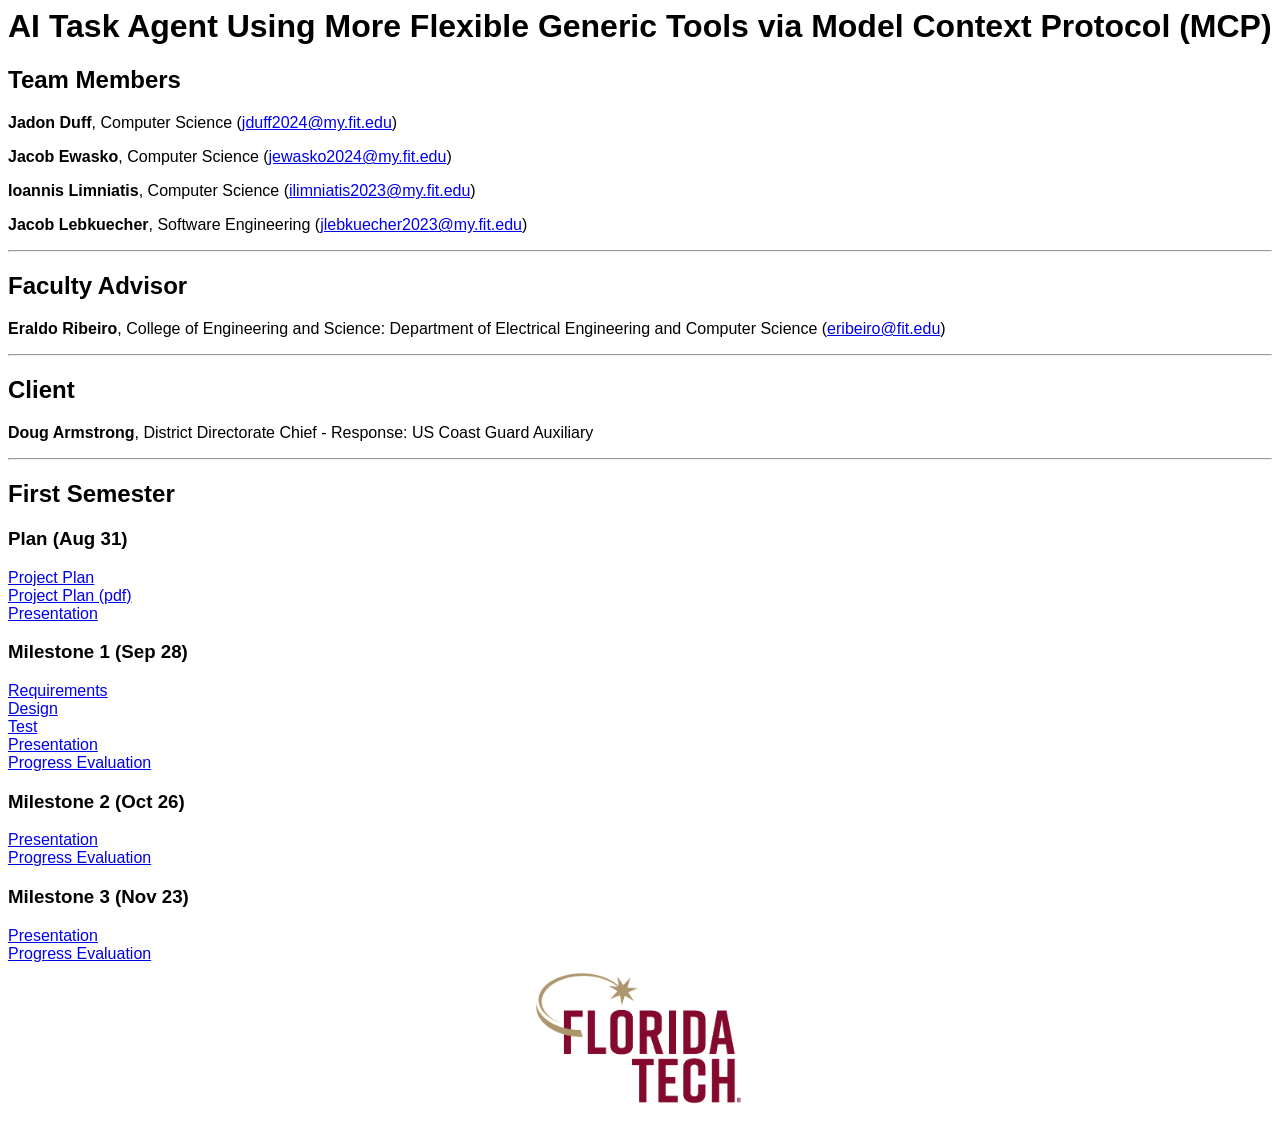
<file: docs/index.html>
<html>
    <style>
        body {
            font-family: arial, sans-serif;
        }
        .florida-tech-logo {
            display: block;
            margin-left: auto;
            margin-right: auto;
        }
    </style>
    <head>
        <title>AI Task Agent Website</title>
    </head>
    <body>
        <h1 id="ai-task-agent">AI Task Agent Using More Flexible Generic Tools via Model Context Protocol (MCP)</h1>
        <h2 id="team-members">Team Members</h2>
        <p><strong>Jadon Duff</strong>, Computer Science (<a href="mailto:jduff2024@my.fit.edu">jduff2024@my.fit.edu</a>)</p>
        <p><strong>Jacob Ewasko</strong>, Computer Science (<a href="mailto:jewasko2024@my.fit.edu">jewasko2024@my.fit.edu</a>)</p>
        <p><strong>Ioannis Limniatis</strong>, Computer Science (<a href="mailto:ilimniatis2023@my.fit.edu">ilimniatis2023@my.fit.edu</a>)</p>
        <p><strong>Jacob Lebkuecher</strong>, Software Engineering (<a href="mailto:jlebkuecher2023@my.fit.edu">jlebkuecher2023@my.fit.edu</a>)</p>
        <hr>
        <h2 id="faculty-advisor">Faculty Advisor</h2>
        <p><strong>Eraldo Ribeiro</strong>, College of Engineering and Science: Department of Electrical Engineering and Computer Science (<a href="mailto:eribeiro@fit.edu">eribeiro@fit.edu</a>)</p>
        <hr>
        <h2 id="client">Client</h2>
        <p><strong>Doug Armstrong</strong>, District Directorate Chief - Response: US Coast Guard Auxiliary</p>
        <hr>


        <h2 id="links">First Semester</h2>

        <h3 id="links">Plan (Aug 31)</h3>
        <a href="project_plan.html">Project Plan<br></a>
        <a href="assets/documents/ATA_ProjectPlan_8.27.26.pdf">Project Plan (pdf)<br></a>
        <a href="assets/documents/ATA_InitialPresentation_Aug27.26.pdf">Presentation</a>
        
        <h3 id="links">Milestone 1 (Sep 28)</h3>
        <a href="assets/documents/ATA_Requirements_9.23.26.pdf">Requirements<br></a>
        <a href="assets/documents/ATA_Software Design Documents.pdf">Design<br></a>
        <a href="assets/documents/AI Task Agent Test Plan.pdf">Test<br></a>
        <a href="assets/documents/ATA_Milestone1_Presentation.pdf">Presentation<br></a>
        <a href="assets/documents/ATA_Milestone1-Eval.pdf">Progress Evaluation</a>

        <h3 id="links">Milestone 2 (Oct 26)</h3>
        <a href="assets/documents/ATA_Milestone2.pdf">Presentation<br></a>
        <a href="assets/documents/ATA_Milestone2-Eval.pdf">Progress Evaluation</a>

        <h3 id="links">Milestone 3 (Nov 23)</h3>
        <a href="assets/documents/ATA_Milestone3presentation.pdf">Presentation<br></a>
        <a href="assets/documents/ATA_Milestone3.pdf">Progress Evaluation</a>
        <img src="assets/images/1-hrpreview.png" alt="Florida Tech Primary Logo" width="226" height="150" class="florida-tech-logo">
    </body>
</html>
</file>
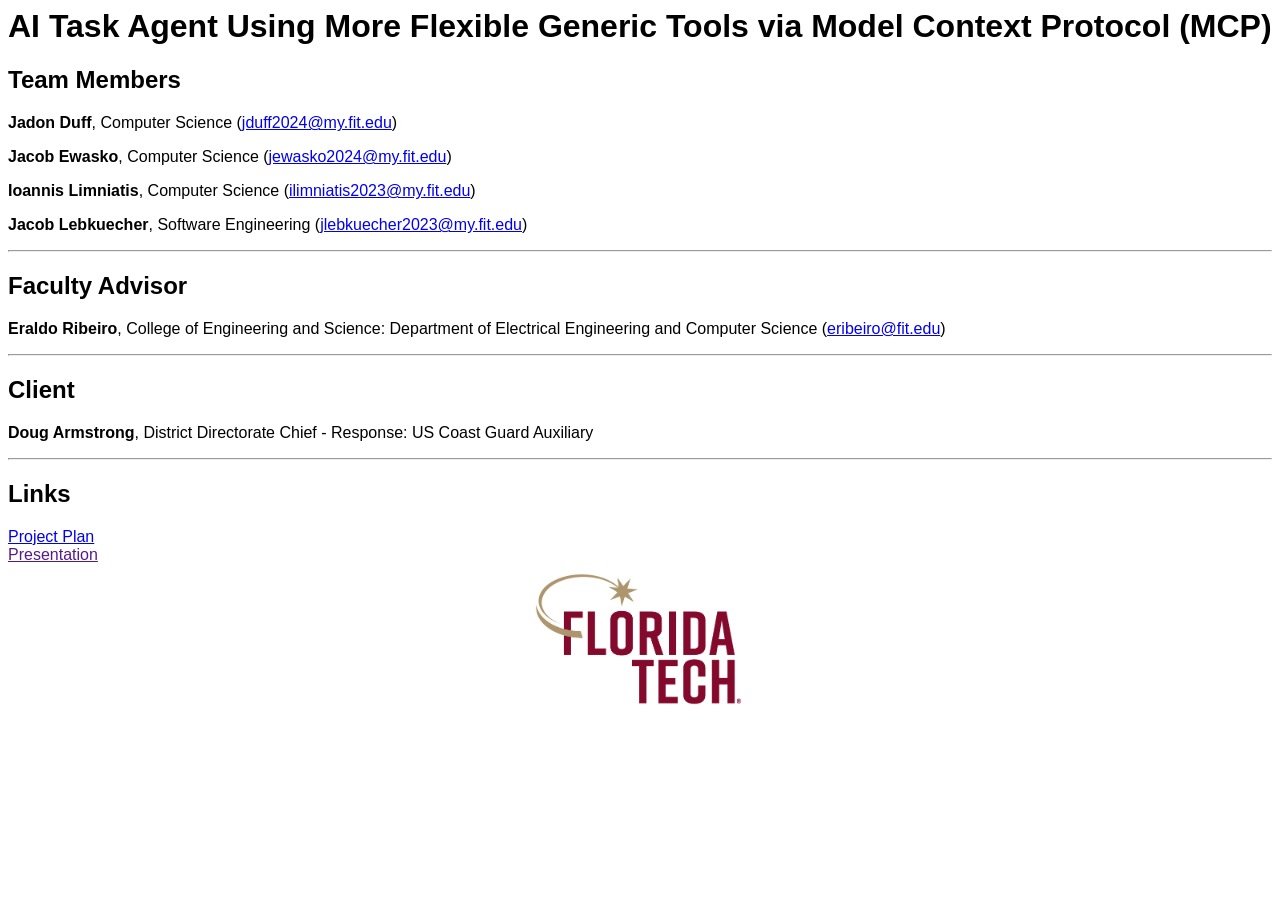
<file: website/index.html>
<html>
    <style>
        body {
            font-family: arial, sans-serif;
        }
        .florida-tech-logo {
            display: block;
            margin-left: auto;
            margin-right: auto;
        }
    </style>

    <title>AI Task Agent Using More Flexible Generic Tools via Model Context Protocol (MCP)</title>
    <body>
        <h1 id="ai-task-agent">AI Task Agent Using More Flexible Generic Tools via Model Context Protocol (MCP)</h1>
        <h2 id="team-members">Team Members</h2>
        <p><strong>Jadon Duff</strong>, Computer Science (<a href="mailto:jduff2024@my.fit.edu">jduff2024@my.fit.edu</a>)</p>
        <p><strong>Jacob Ewasko</strong>, Computer Science (<a href="mailto:jewasko2024@my.fit.edu">jewasko2024@my.fit.edu</a>)</p>
        <p><strong>Ioannis Limniatis</strong>, Computer Science (<a href="mailto:ilimniatis2023@my.fit.edu">ilimniatis2023@my.fit.edu</a>)</p>
        <p><strong>Jacob Lebkuecher</strong>, Software Engineering (<a href="mailto:jlebkuecher2023@my.fit.edu">jlebkuecher2023@my.fit.edu</a>)</p>
        <hr>
        <h2 id="faculty-advisor">Faculty Advisor</h2>
        <p><strong>Eraldo Ribeiro</strong>, College of Engineering and Science: Department of Electrical Engineering and Computer Science (<a href="mailto:eribeiro@fit.edu">eribeiro@fit.edu</a>)</p>
        <hr>
        <h2 id="client">Client</h2>
        <p><strong>Doug Armstrong</strong>, District Directorate Chief - Response: US Coast Guard Auxiliary</p>
        <hr>
        <h2 id="links">Links</h2>
        <a href="project_plan.html">Project Plan<br></a>
        <a href="">Presentation</a> <!--Link the presentation file-->
        <img src="assets/images/1-hrpreview.png" alt="Florida Tech Primary Logo" width="226" height="150" class="florida-tech-logo">
    </body>
</html>
</file>
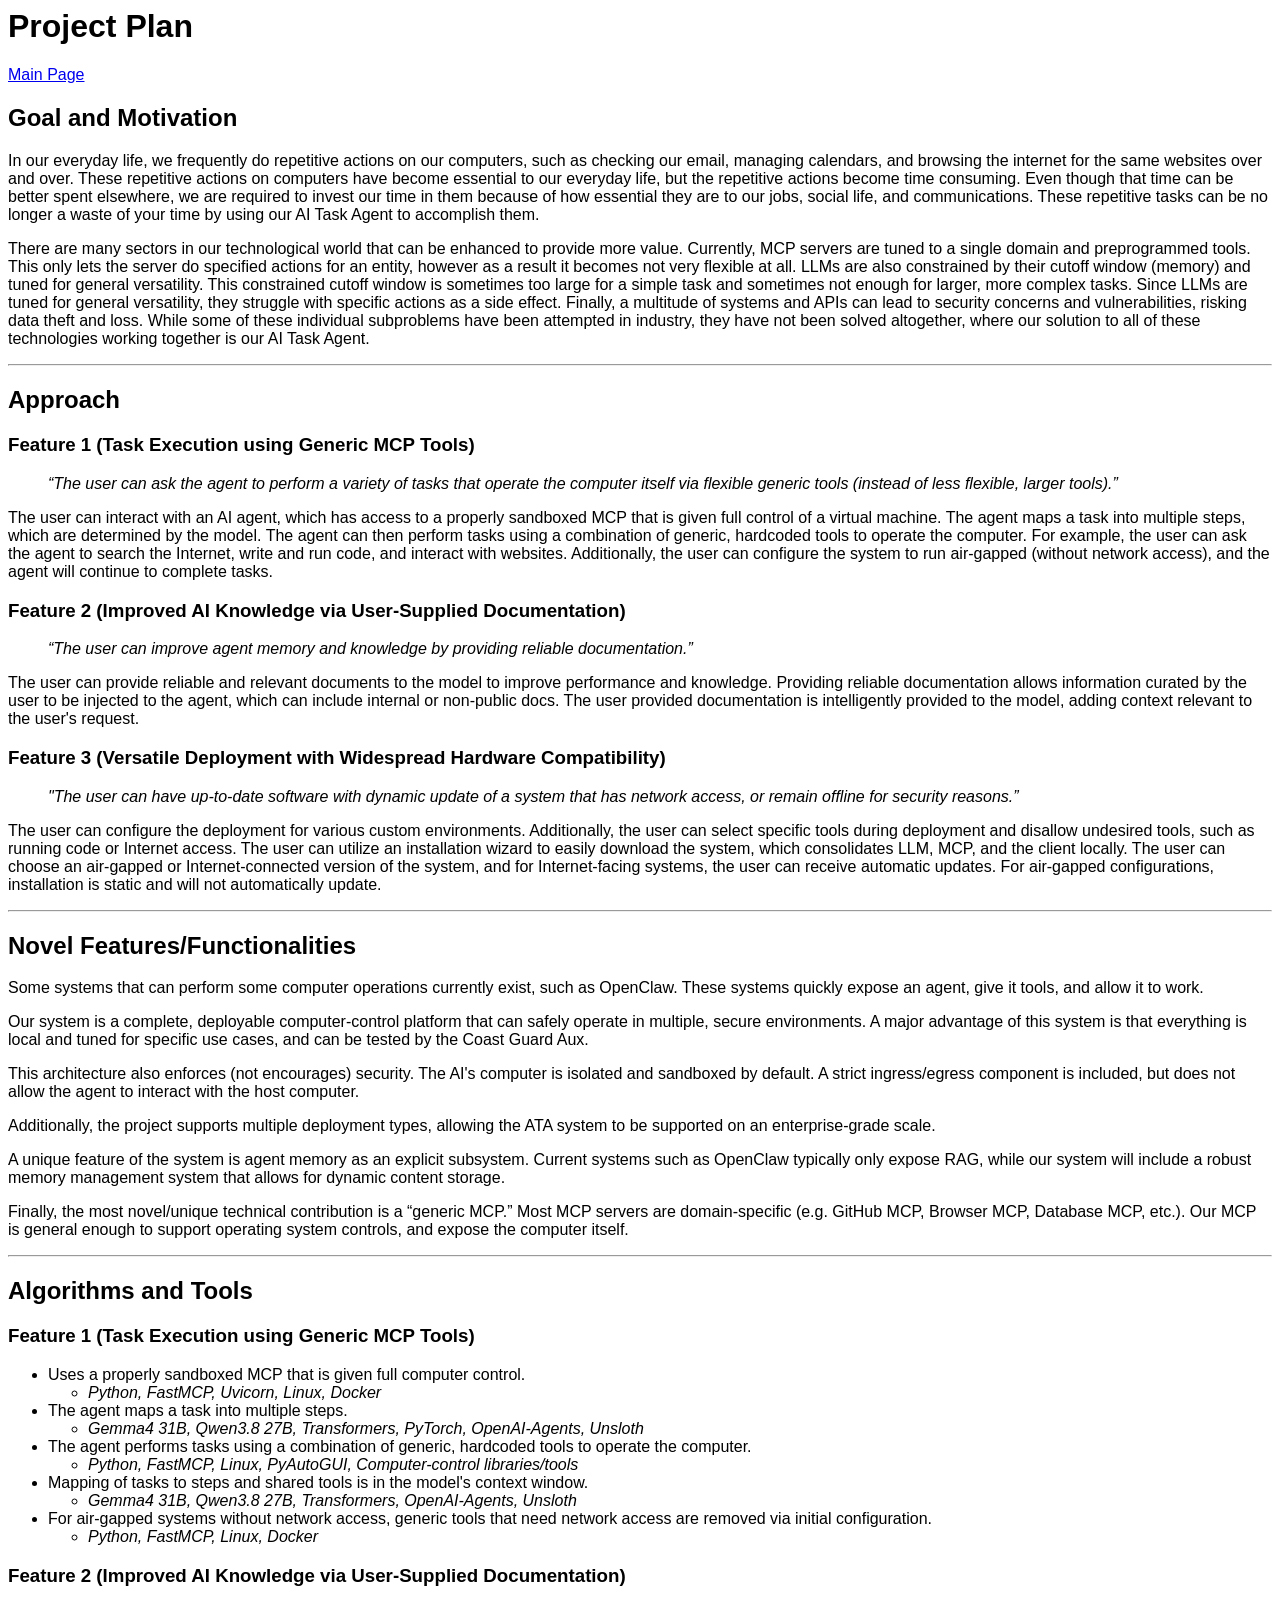
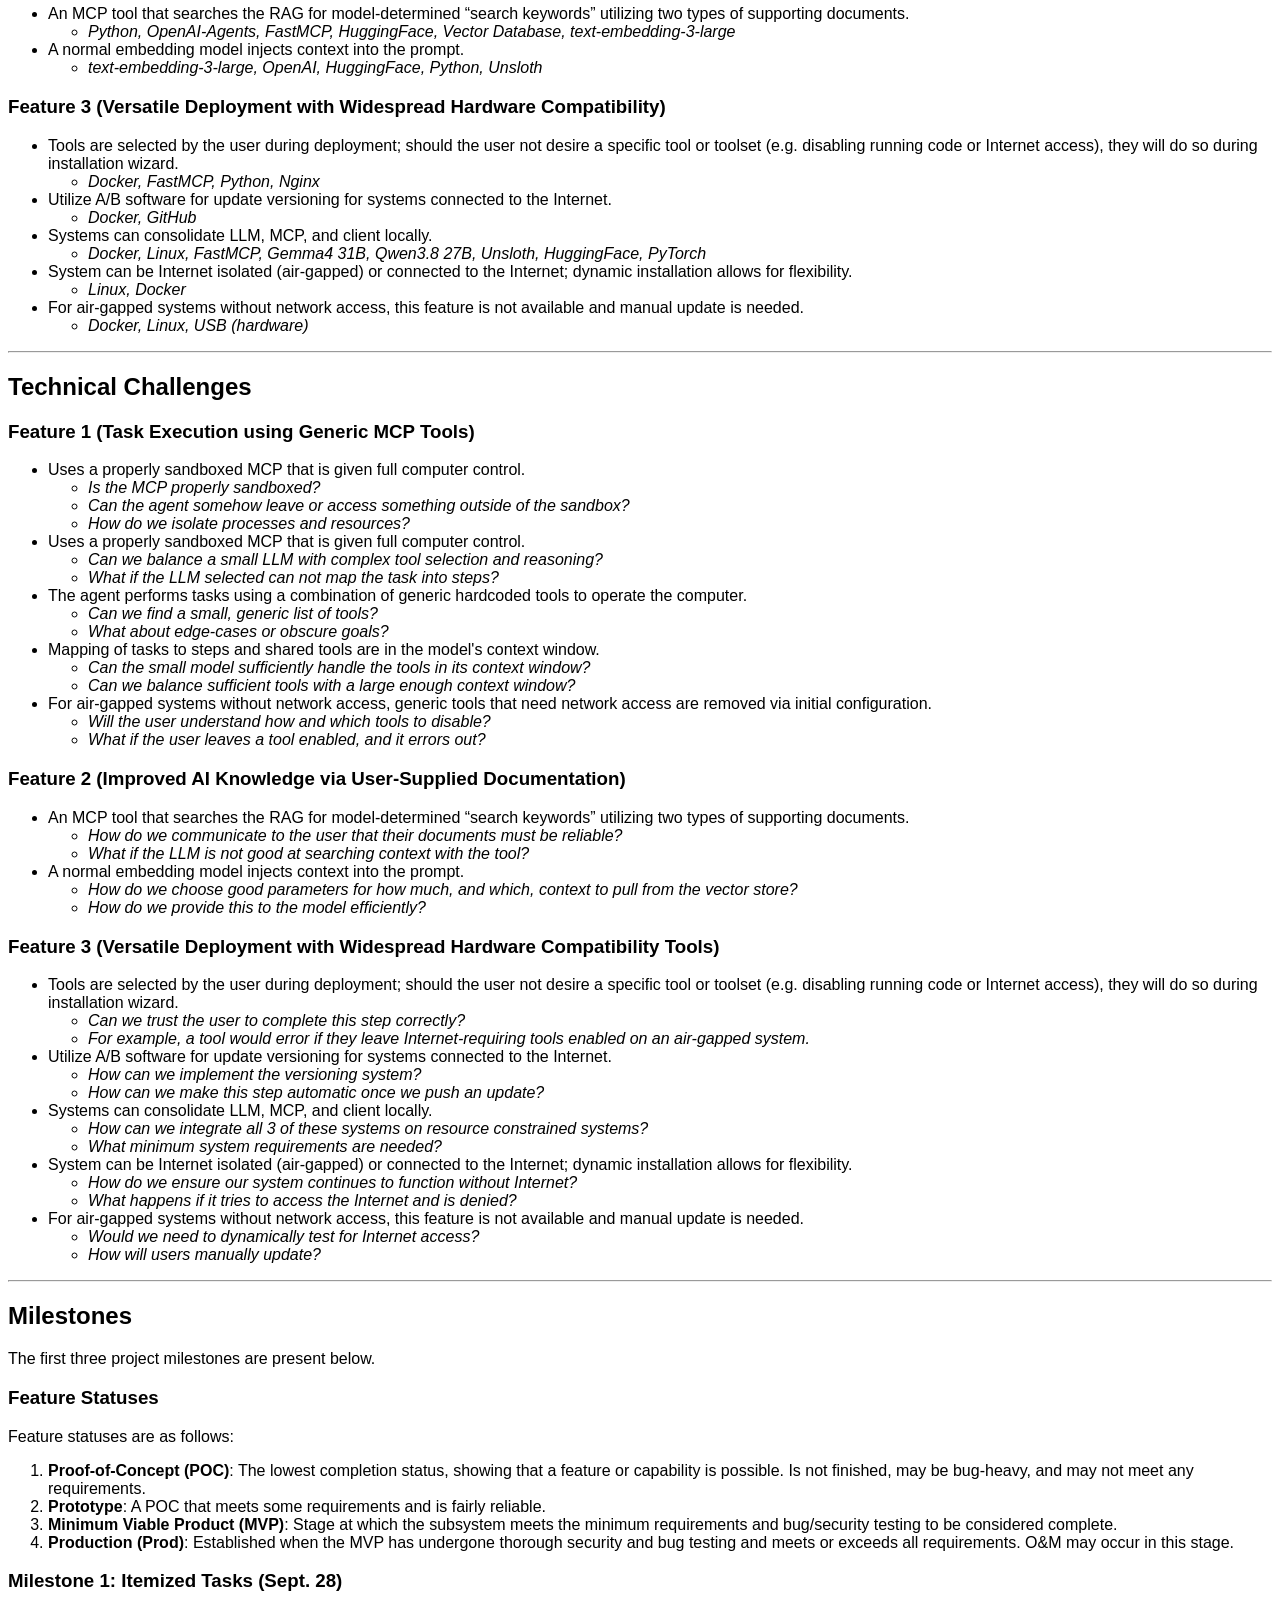
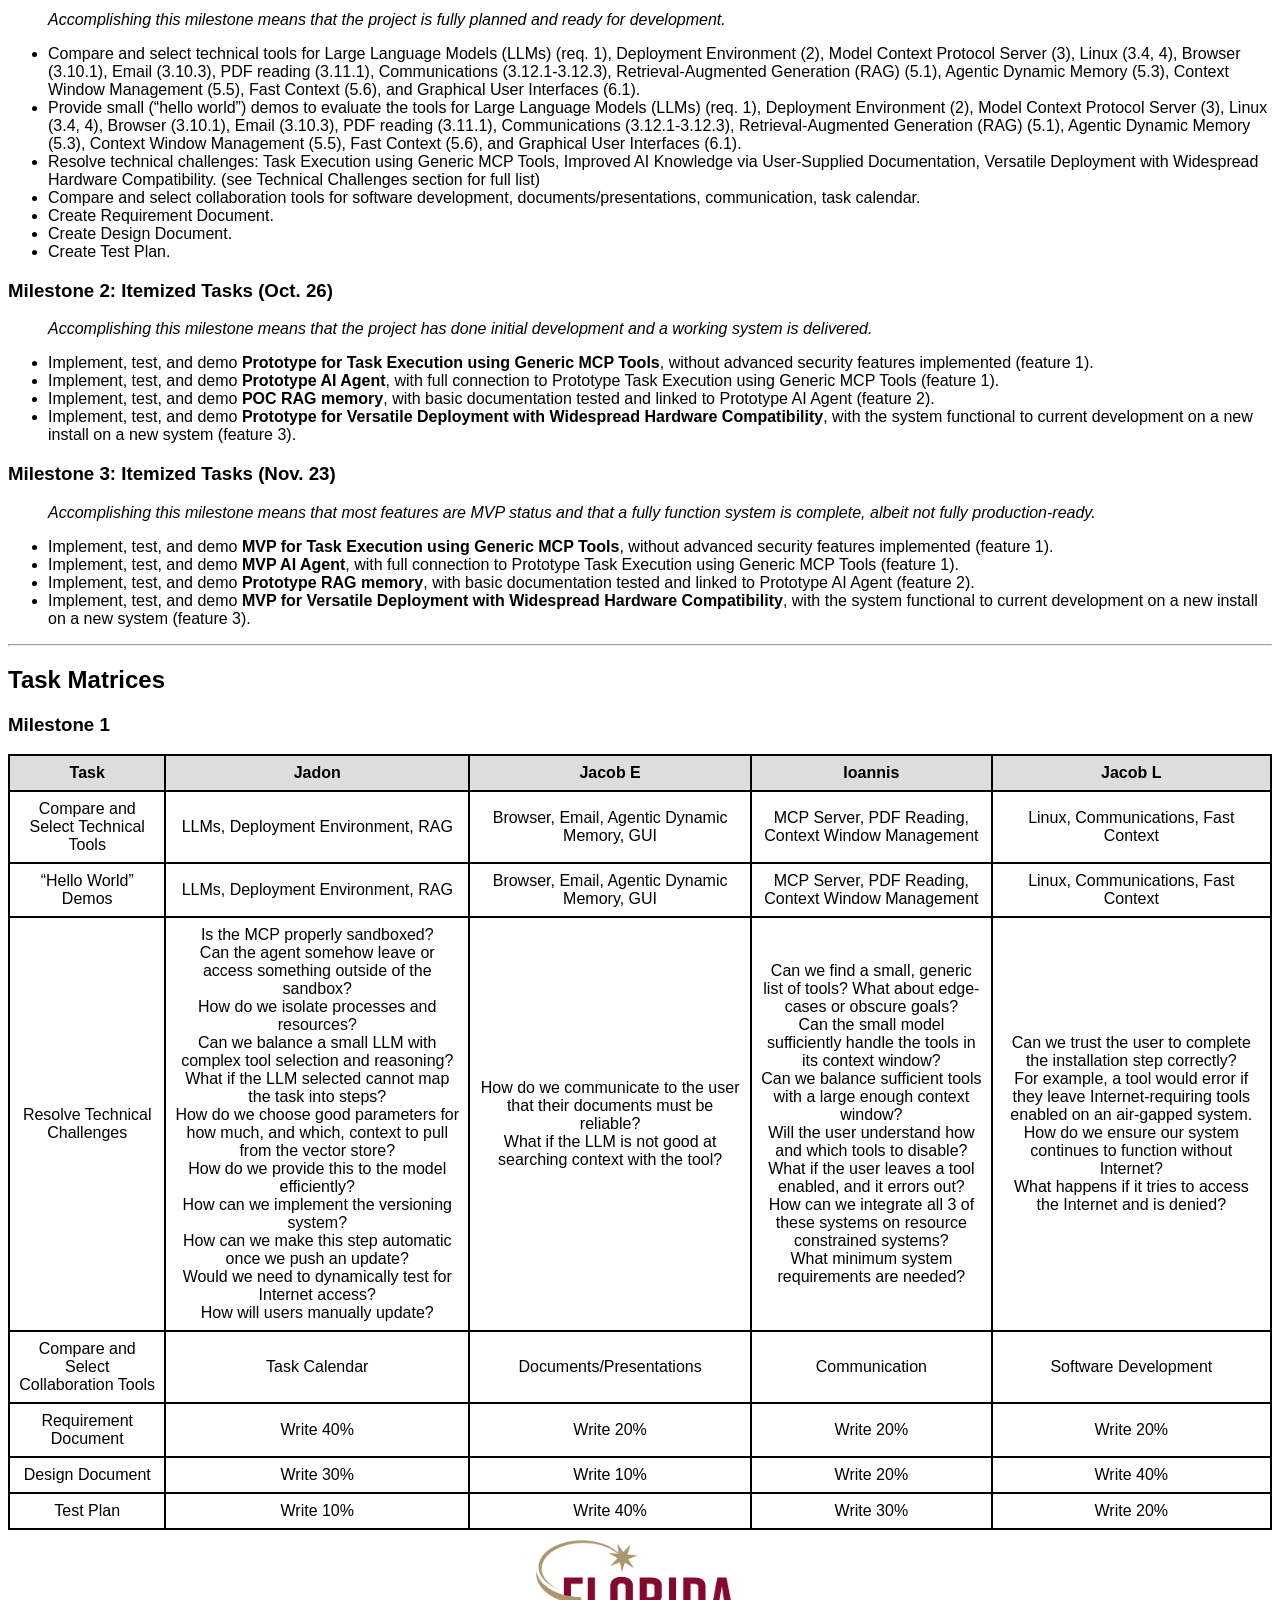
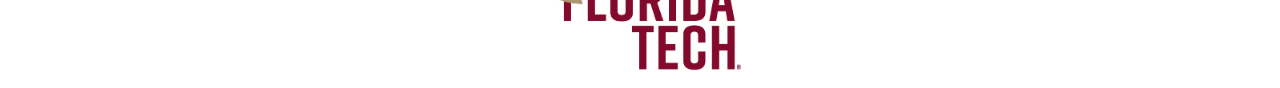
<file: docs/project_plan.html>
<html>
    <style>
        body {
            font-family: arial, sans-serif;
        }
        table {
            border-collapse: collapse;
        }
        td, th {
            border: 2px solid #000000;
            text-align: center;
            padding: 8px;
        }
        tr:first-child {
            background-color: #dddddd;
        }
        .florida-tech-logo {
            display: block;
            margin-left: auto;
            margin-right: auto;
        }
    </style>
    <head>
        <title>Project Plan - AI Task Agent</title>
    </head>
    <body>
        <h1 id="project-plan">Project Plan</h1>
        <a href="index.html">Main Page<br></a>
        <h2 id="goal-motivation">Goal and Motivation</h2>
        <p>In our everyday life, we frequently do repetitive actions on our computers, such as checking our email, managing calendars, and browsing the internet for the same websites over and over. These repetitive actions on computers have become essential to our everyday life, but the repetitive actions become time consuming. Even though that time can be better spent elsewhere, we are required to invest our time in them because of how essential they are to our jobs, social life, and communications. These repetitive tasks can be no longer a waste of your time by using our AI Task Agent to accomplish them.</p>
        <p>There are many sectors in our technological world that can be enhanced to provide more value. Currently, MCP servers are tuned to a single domain and preprogrammed tools. This only lets the server do specified actions for an entity, however as a result it becomes not very flexible at all. LLMs are also constrained by their cutoff window (memory) and tuned for general versatility. This constrained cutoff window is sometimes too large for a simple task and sometimes not enough for larger, more complex tasks. Since LLMs are tuned for general versatility, they struggle with specific actions as a side effect. Finally, a multitude of systems and APIs can lead to security concerns and vulnerabilities, risking data theft and loss. While some of these individual subproblems have been attempted in industry, they have not been solved altogether, where our solution to all of these technologies working together is our AI Task Agent.</p>
        
        <hr>

        <h2 id="approach">Approach</h2>
        <h3 id="feature-1-approach">Feature 1 (Task Execution using Generic MCP Tools)</h3>
        <blockquote><i>“The user can ask the agent to perform a variety of tasks that operate the computer itself via flexible generic tools (instead of less flexible, larger tools).”</i></blockquote>
        <p>The user can interact with an AI agent, which has access to a properly sandboxed MCP that is given full control of a virtual machine. The agent maps a task into multiple steps, which are determined by the model. The agent can then perform tasks using a combination of generic, hardcoded tools to operate the computer. For example, the user can ask the agent to search the Internet, write and run code, and interact with websites. Additionally, the user can configure the system to run air-gapped (without network access), and the agent will continue to complete tasks.</p>
        <h3 id="feature-2-approach">Feature 2 (Improved AI Knowledge via User-Supplied Documentation)</h3>
        <blockquote><i>“The user can improve agent memory and knowledge by providing reliable documentation.”</i></blockquote>
        <p>The user can provide reliable and relevant documents to the model to improve performance and knowledge. Providing reliable documentation allows information curated by the user to be injected to the agent, which can include internal or non-public docs. The user provided documentation is intelligently provided to the model, adding context relevant to the user's request.</p>
        <h3 id="feature-3-approach">Feature 3 (Versatile Deployment with Widespread Hardware Compatibility)</h3>
        <blockquote><i>"The user can have up-to-date software with dynamic update of a system that has network access, or remain offline for security reasons.”</i></blockquote>
        <p>The user can configure the deployment for various custom environments. Additionally, the user can select specific tools during deployment and disallow undesired tools, such as running code or Internet access. The user can utilize an installation wizard to easily download the system, which consolidates LLM, MCP, and the client locally. The user can choose an air-gapped or Internet-connected version of the system, and for Internet-facing systems, the user can receive automatic updates. For air-gapped configurations, installation is static and will not automatically update.</p>
        
        <hr>

        <h2 id="novel-features">Novel Features/Functionalities</h2>
        <p>Some systems that can perform some computer operations currently exist, such as OpenClaw. These systems quickly expose an agent, give it tools, and allow it to work.</p>
        <p>Our system is a complete, deployable computer-control platform that can safely operate in multiple, secure environments. A major advantage of this system is that everything is local and tuned for specific use cases, and can be tested by the Coast Guard Aux.</p>
        <p>This architecture also enforces (not encourages) security. The AI's computer is isolated and sandboxed by default. A strict ingress/egress component is included, but does not allow the agent to interact with the host computer.</p>
        <p>Additionally, the project supports multiple deployment types, allowing the ATA system to be supported on an enterprise-grade scale.</p>
        <p>A unique feature of the system is agent memory as an explicit subsystem. Current systems such as OpenClaw typically only expose RAG, while our system will include a robust memory management system that allows for dynamic content storage.</p>
        <p>Finally, the most novel/unique technical contribution is a “generic MCP.” Most MCP servers are domain-specific (e.g. GitHub MCP, Browser MCP, Database MCP, etc.). Our MCP is general enough to support operating system controls, and expose the computer itself.</p>
        
        <hr>

        <h2 id="algorithms-tools">Algorithms and Tools</h2>
        <h3 id="feature-1-tools">Feature 1 (Task Execution using Generic MCP Tools)</h3>
        <ul>
            <li>Uses a properly sandboxed MCP that is given full computer control.</li>
            <ul>
                <li><i>Python, FastMCP, Uvicorn, Linux, Docker</i></li>
            </ul>
            <li>The agent maps a task into multiple steps.</li>
            <ul>
                <li><i>Gemma4 31B, Qwen3.8 27B, Transformers, PyTorch, OpenAI-Agents, Unsloth</i></li>
            </ul>
            <li>The agent performs tasks using a combination of generic, hardcoded tools to operate the computer.</li>
            <ul>
                <li><i>Python, FastMCP, Linux, PyAutoGUI, Computer-control libraries/tools</i></li>
            </ul>
            <li>Mapping of tasks to steps and shared tools is in the model's context window.</li>
            <ul>
                <li><i>Gemma4 31B, Qwen3.8 27B, Transformers, OpenAI-Agents, Unsloth</i></li>
            </ul>
            <li>For air-gapped systems without network access, generic tools that need network access are removed via initial configuration.</li>
            <ul>
                <li><i>Python, FastMCP, Linux, Docker</i></li>
            </ul>
        </ul>
        <h3 id="feature-2-tools">Feature 2 (Improved AI Knowledge via User-Supplied Documentation)</h3>
        <ul> 
            <li>An MCP tool that searches the RAG for model-determined “search keywords” utilizing two types of supporting documents.</li>
            <ul>
                <li><i>Python, OpenAI-Agents, FastMCP, HuggingFace, Vector Database, text-embedding-3-large</i></li>
            </ul>
            <li>A normal embedding model injects context into the prompt.</li>
            <ul>
                <li><i>text-embedding-3-large, OpenAI, HuggingFace, Python, Unsloth</i></li>
            </ul>
        </ul>
        <h3 id="feature-3-tools">Feature 3 (Versatile Deployment with Widespread Hardware Compatibility)</h3>
        <ul>
            <li>Tools are selected by the user during deployment; should the user not desire a specific tool or toolset (e.g. disabling running code or Internet access), they will do so during installation wizard.</li>
            <ul>
                <li><i>Docker, FastMCP, Python, Nginx</i></li>
            </ul>
            <li>Utilize A/B software for update versioning for systems connected to the Internet.</li>
            <ul>
                <li><i>Docker, GitHub</i></li>
            </ul>
            <li>Systems can consolidate LLM, MCP, and client locally.</li>
            <ul>
                <li><i>Docker, Linux, FastMCP, Gemma4 31B, Qwen3.8 27B, Unsloth, HuggingFace, PyTorch</i></li>
            </ul>
            <li>System can be Internet isolated (air-gapped) or connected to the Internet; dynamic installation allows for flexibility.</li>
            <ul>
                <li><i>Linux, Docker</i></li>
            </ul>
            <li>For air-gapped systems without network access, this feature is not available and manual update is needed.</li>
            <ul>
                <li><i>Docker, Linux, USB (hardware)</i></li>
            </ul>
        </ul>

        <hr>

        <h2 id="technical-challenges">Technical Challenges</h2>
        <h3 id="feature-1-challenges">Feature 1 (Task Execution using Generic MCP Tools)</h3>
        <ul>
            <li>Uses a properly sandboxed MCP that is given full computer control.</li>
            <ul>
                <li><i>Is the MCP properly sandboxed?</i></li>
                <li><i>Can the agent somehow leave or access something outside of the sandbox?</i></li>
                <li><i>How do we isolate processes and resources?</i></li>
            </ul>
            <li>Uses a properly sandboxed MCP that is given full computer control.</li>
            <ul>
                <li><i>Can we balance a small LLM with complex tool selection and reasoning?</i></li>
                <li><i>What if the LLM selected can not map the task into steps?</i></li>
            </ul>
            <li>The agent performs tasks using a combination of generic hardcoded tools to operate the computer.</li>
            <ul>
                <li><i>Can we find a small, generic list of tools?</i></li>
                <li><i>What about edge-cases or obscure goals?</i></li>
            </ul>
            <li>Mapping of tasks to steps and shared tools are in the model's context window.</li>
            <ul>
                <li><i>Can the small model sufficiently handle the tools in its context window?</i></li>
                <li><i>Can we balance sufficient tools with a large enough context window?</i></li>
            </ul>
            <li>For air-gapped systems without network access, generic tools that need network access are removed via initial configuration.</li>
            <ul>
                <li><i>Will the user understand how and which tools to disable?</i></li>
                <li><i>What if the user leaves a tool enabled, and it errors out?</i></li>
            </ul>
        </ul>
        <h3 id="feature-2-challenges">Feature 2 (Improved AI Knowledge via User-Supplied Documentation)</h3>
        <ul>
            <li>An MCP tool that searches the RAG for model-determined “search keywords” utilizing two types of supporting documents.</li>
            <ul>
                <li><i>How do we communicate to the user that their documents must be reliable?</i></li>
                <li><i>What if the LLM is not good at searching context with the tool?</i></li>
            </ul>
            
            <li>A normal embedding model injects context into the prompt.</li>
            <ul>
                <li><i>How do we choose good parameters for how much, and which, context to pull from the vector store?</i></li>
                <li><i>How do we provide this to the model efficiently?</i></li>
            </ul>
        </ul>
        <h3 id="feature-3-challenges">Feature 3 (Versatile Deployment with Widespread Hardware Compatibility Tools)</h3>
        <ul>
            <li>Tools are selected by the user during deployment; should the user not desire a specific tool or toolset (e.g. disabling running code or Internet access), they will do so during installation wizard.</li>
            <ul>
                <li><i>Can we trust the user to complete this step correctly?</i></li>
                <li><i>For example, a tool would error if they leave Internet-requiring tools enabled on an air-gapped system.</i></li>
            </ul>
            <li>Utilize A/B software for update versioning for systems connected to the Internet. </li>
            <ul>
                <li><i>How can we implement the versioning system?</i></li>
                <li><i>How can we make this step automatic once we push an update?</i></li>
            </ul>
            <li>Systems can consolidate LLM, MCP, and client locally.</li>
            <ul>
                <li><i>How can we integrate all 3 of these systems on resource constrained systems?</i></li>
                <li><i>What minimum system requirements are needed?</i></li>
            </ul>
            <li>System can be Internet isolated (air-gapped) or connected to the Internet; dynamic installation allows for flexibility.</li>
            <ul>
                <li><i>How do we ensure our system continues to function without Internet?</i></li>
                <li><i>What happens if it tries to access the Internet and is denied?</i></li>
            </ul>
            <li>For air-gapped systems without network access, this feature is not available and manual update is needed.</li>
            <ul>
                <li><i>Would we need to dynamically test for Internet access?</i></li>
                <li><i>How will users manually update?</i></li>
            </ul>
        </ul>

        <hr>

        <h2 id="milestones">Milestones</h2>
        <p>The first three project milestones are present below.</p>
        <h3 id="milestones-status">Feature Statuses</h3>
        <p>Feature statuses are as follows:</p>
        <ol>
            <li><b>Proof-of-Concept (POC)</b>: The lowest completion status, showing that a feature or capability is possible. Is not finished, may be bug-heavy, and may not meet any requirements.</li>
            <li><b>Prototype</b>: A POC that meets some requirements and is fairly reliable.</li>
            <li><b>Minimum Viable Product (MVP)</b>: Stage at which the subsystem meets the minimum requirements and bug/security testing to be considered complete.</li>
            <li><b>Production (Prod)</b>: Established when the MVP has undergone thorough security and bug testing and meets or exceeds all requirements. O&M may occur in this stage.</li>
        </ol>

        <h3 id="milestone-1">Milestone 1: Itemized Tasks (Sept. 28)</h3>
        <p><blockquote><i>Accomplishing this milestone means that the project is fully planned and ready for development.</i></blockquote></p>
        <ul>
            <li>Compare and select technical tools for Large Language Models (LLMs) (req. 1), Deployment Environment (2), Model Context Protocol Server (3), Linux (3.4, 4), Browser (3.10.1), Email (3.10.3), PDF reading (3.11.1), Communications (3.12.1-3.12.3), Retrieval-Augmented Generation (RAG) (5.1), Agentic Dynamic Memory (5.3), Context Window Management (5.5), Fast Context (5.6), and Graphical User Interfaces (6.1).</li>
            <li>Provide small (“hello world”) demos to evaluate the tools for Large Language Models (LLMs) (req. 1), Deployment Environment (2), Model Context Protocol Server (3), Linux (3.4, 4), Browser (3.10.1), Email (3.10.3), PDF reading (3.11.1), Communications (3.12.1-3.12.3), Retrieval-Augmented Generation (RAG) (5.1), Agentic Dynamic Memory (5.3), Context Window Management (5.5), Fast Context (5.6), and Graphical User Interfaces (6.1).</li>
            <li>Resolve technical challenges: Task Execution using Generic MCP Tools, Improved AI Knowledge via User-Supplied Documentation, Versatile Deployment with Widespread Hardware Compatibility. (see Technical Challenges section for full list)</li>
            <li>Compare and select collaboration tools for software development, documents/presentations, communication, task calendar.</li>
            <li>Create Requirement Document.</li>
            <li>Create Design Document.</li>
            <li>Create Test Plan.</li>
        </ul>
        <h3 id="milestone-2">Milestone 2: Itemized Tasks (Oct. 26)</h3>
        <p><blockquote><i>Accomplishing this milestone means that the project has done initial development and a working system is delivered.</i></blockquote></p>
        <ul>
            <li>Implement, test, and demo <b>Prototype for Task Execution using Generic MCP Tools</b>, without advanced security features implemented (feature 1).</li>
            <li>Implement, test, and demo <b>Prototype AI Agent</b>, with full connection to Prototype Task Execution using Generic MCP Tools (feature 1).</li>
            <li>Implement, test, and demo <b>POC RAG memory</b>, with basic documentation tested and linked to Prototype AI Agent (feature 2).</li>
            <li>Implement, test, and demo <b>Prototype for Versatile Deployment with Widespread Hardware Compatibility</b>, with the system functional to current development on a new install on a new system (feature 3).</li>
        </ul>
        <h3 id="milestone-3">Milestone 3: Itemized Tasks (Nov. 23)</h3>
        <p><blockquote><i>Accomplishing this milestone means that most features are MVP status and that a fully function system is complete, albeit not fully production-ready.</i></blockquote></p>
        <ul>
            <li>Implement, test, and demo <b>MVP for Task Execution using Generic MCP Tools</b>, without advanced security features implemented (feature 1).</li>
            <li>Implement, test, and demo <b>MVP AI Agent</b>, with full connection to Prototype Task Execution using Generic MCP Tools (feature 1).</li>
            <li>Implement, test, and demo <b>Prototype RAG memory</b>, with basic documentation tested and linked to Prototype AI Agent (feature 2).</li>
            <li>Implement, test, and demo <b>MVP for Versatile Deployment with Widespread Hardware Compatibility</b>, with the system functional to current development on a new install on a new system (feature 3).</li>
        </ul>
        
        <hr>

        <h2 id="task-matrices">Task Matrices</h2>
        <h3 id="task-matrix-milestone-1">Milestone 1</h3>
        <table>
            <tr>
                <th>Task</th>
                <th>Jadon</th>
                <th>Jacob E</th>
                <th>Ioannis</th>
                <th>Jacob L</th>
            </tr>
            <tr>
                <td>Compare and Select Technical Tools</td>
                <td>LLMs, Deployment Environment, RAG</td>
                <td>Browser, Email, Agentic Dynamic Memory, GUI</td>
                <td>MCP Server, PDF Reading, Context Window Management</td>
                <td>Linux, Communications, Fast Context</td>
            </tr>
            <tr>
                <td>“Hello World” Demos</td>
                <td>LLMs, Deployment Environment, RAG</td>
                <td>Browser, Email, Agentic Dynamic Memory, GUI</td>
                <td>MCP Server, PDF Reading, Context Window Management</td>
                <td>Linux, Communications, Fast Context</td>
            </tr>
            <tr>
                <td>Resolve Technical Challenges</td>
                <td>Is the MCP properly sandboxed?<br>Can the agent somehow leave or access something outside of the sandbox?<br>How do we isolate processes and resources?<br>Can we balance a small LLM with complex tool selection and reasoning? What if the LLM selected cannot map the task into steps?<br>How do we choose good parameters for how much, and which, context to pull from the vector store?<br>How do we provide this to the model efficiently?<br>How can we implement the versioning system?<br>How can we make this step automatic once we push an update?<br>Would we need to dynamically test for Internet access?<br>How will users manually update?</td>
                <td>How do we communicate to the user that their documents must be reliable?<br>What if the LLM is not good at searching context with the tool?</td>
                <td>Can we find a small, generic list of tools? What about edge-cases or obscure goals?<br>Can the small model sufficiently handle the tools in its context window?<br>Can we balance sufficient tools with a large enough context window?<br>Will the user understand how and which tools to disable?<br>What if the user leaves a tool enabled, and it errors out?<br>How can we integrate all 3 of these systems on resource constrained systems?<br>What minimum system requirements are needed?</td>
                <td>Can we trust the user to complete the installation step correctly?<br>For example, a tool would error if they leave Internet-requiring tools enabled on an air-gapped system.<br>How do we ensure our system continues to function without Internet?<br>What happens if it tries to access the Internet and is denied?</td>
            </tr>
            <tr>
                <td>Compare and Select Collaboration Tools</td>
                <td>Task Calendar</td>
                <td>Documents/Presentations</td>
                <td>Communication</td>
                <td>Software Development</td>
            </tr>
            <tr>
                <td>Requirement Document</td>
                <td>Write 40%</td>
                <td>Write 20%</td>
                <td>Write 20%</td>
                <td>Write 20%</td>
            </tr>
            <tr>
                <td>Design Document</td>
                <td>Write 30%</td>
                <td>Write 10%</td>
                <td>Write 20%</td>
                <td>Write 40%</td>
            </tr>
            <tr>
                <td>Test Plan</td>
                <td>Write 10%</td>
                <td>Write 40%</td>
                <td>Write 30%</td>
                <td>Write 20%</td>
            </tr>
        </table>
        <img src="assets/images/1-hrpreview.png" alt="Florida Tech Primary Logo" width="226" height="150" class="florida-tech-logo">
    </body>
</html>
</file>
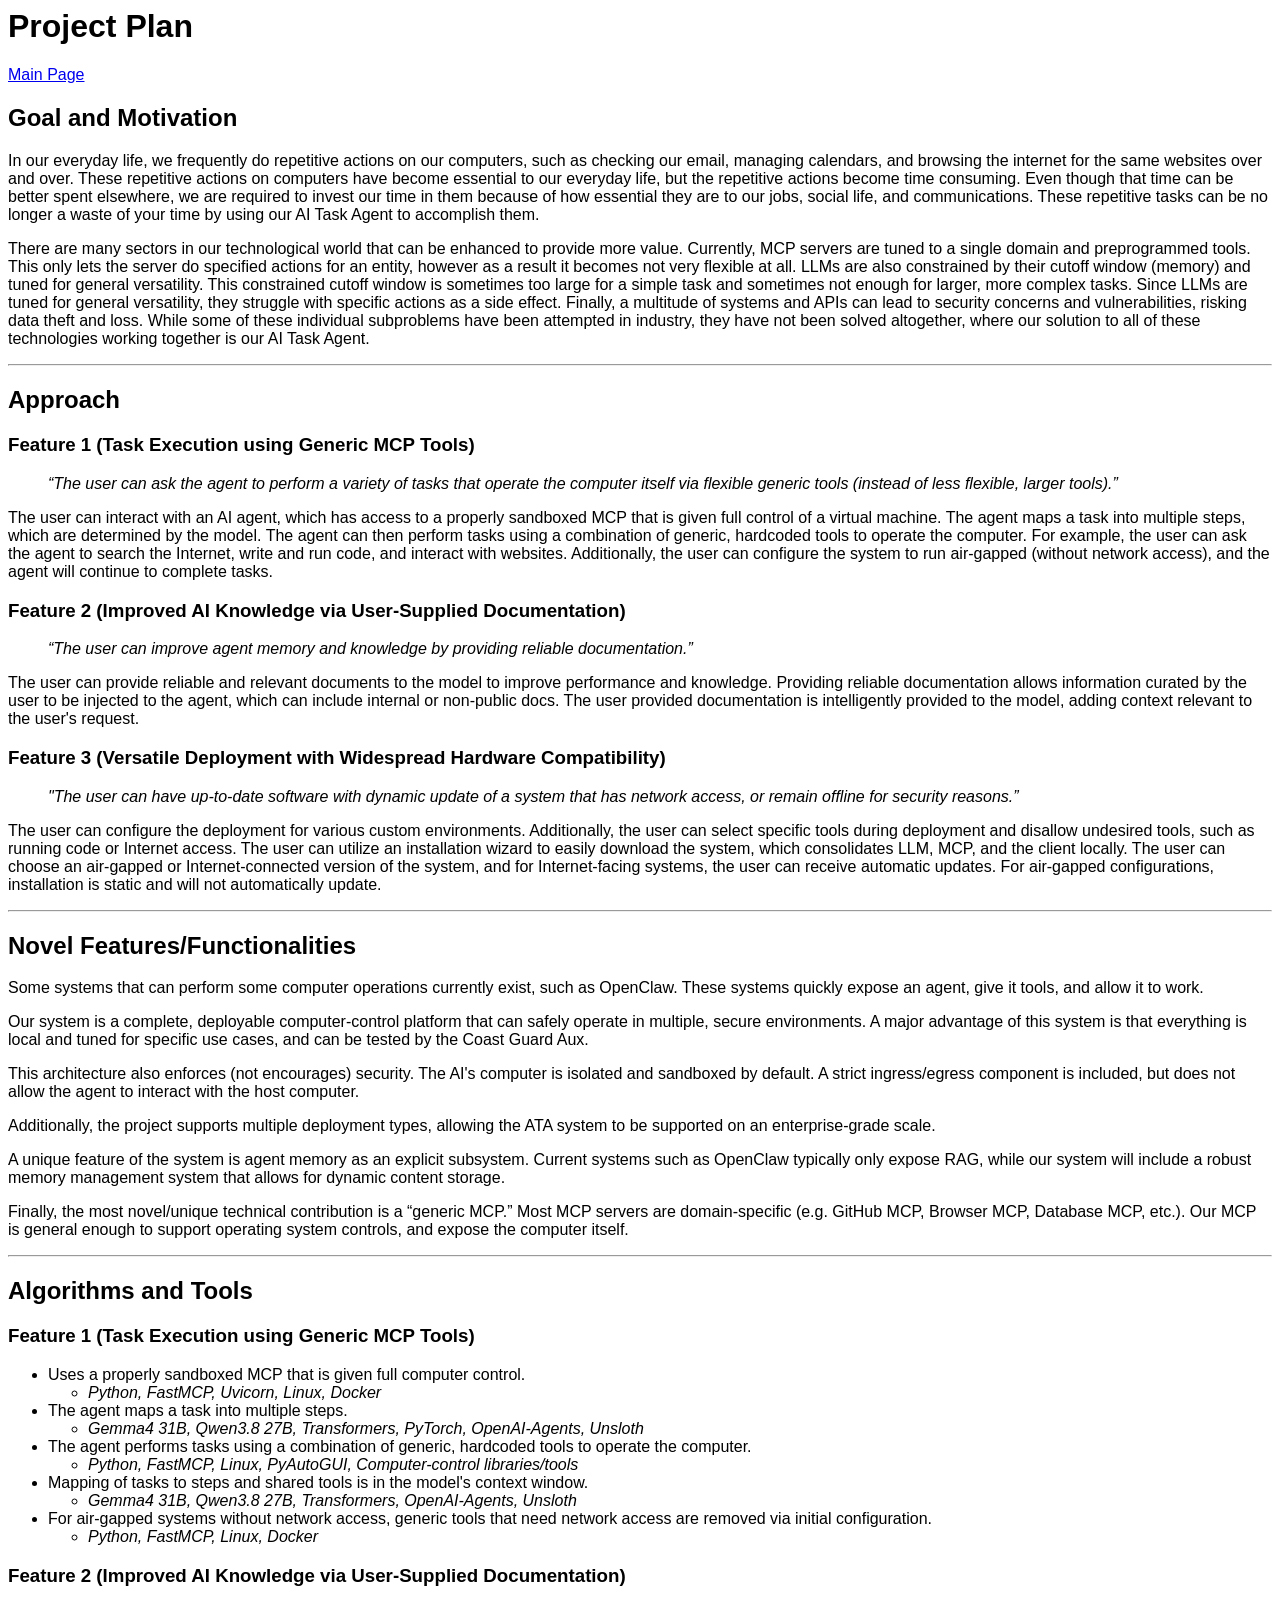
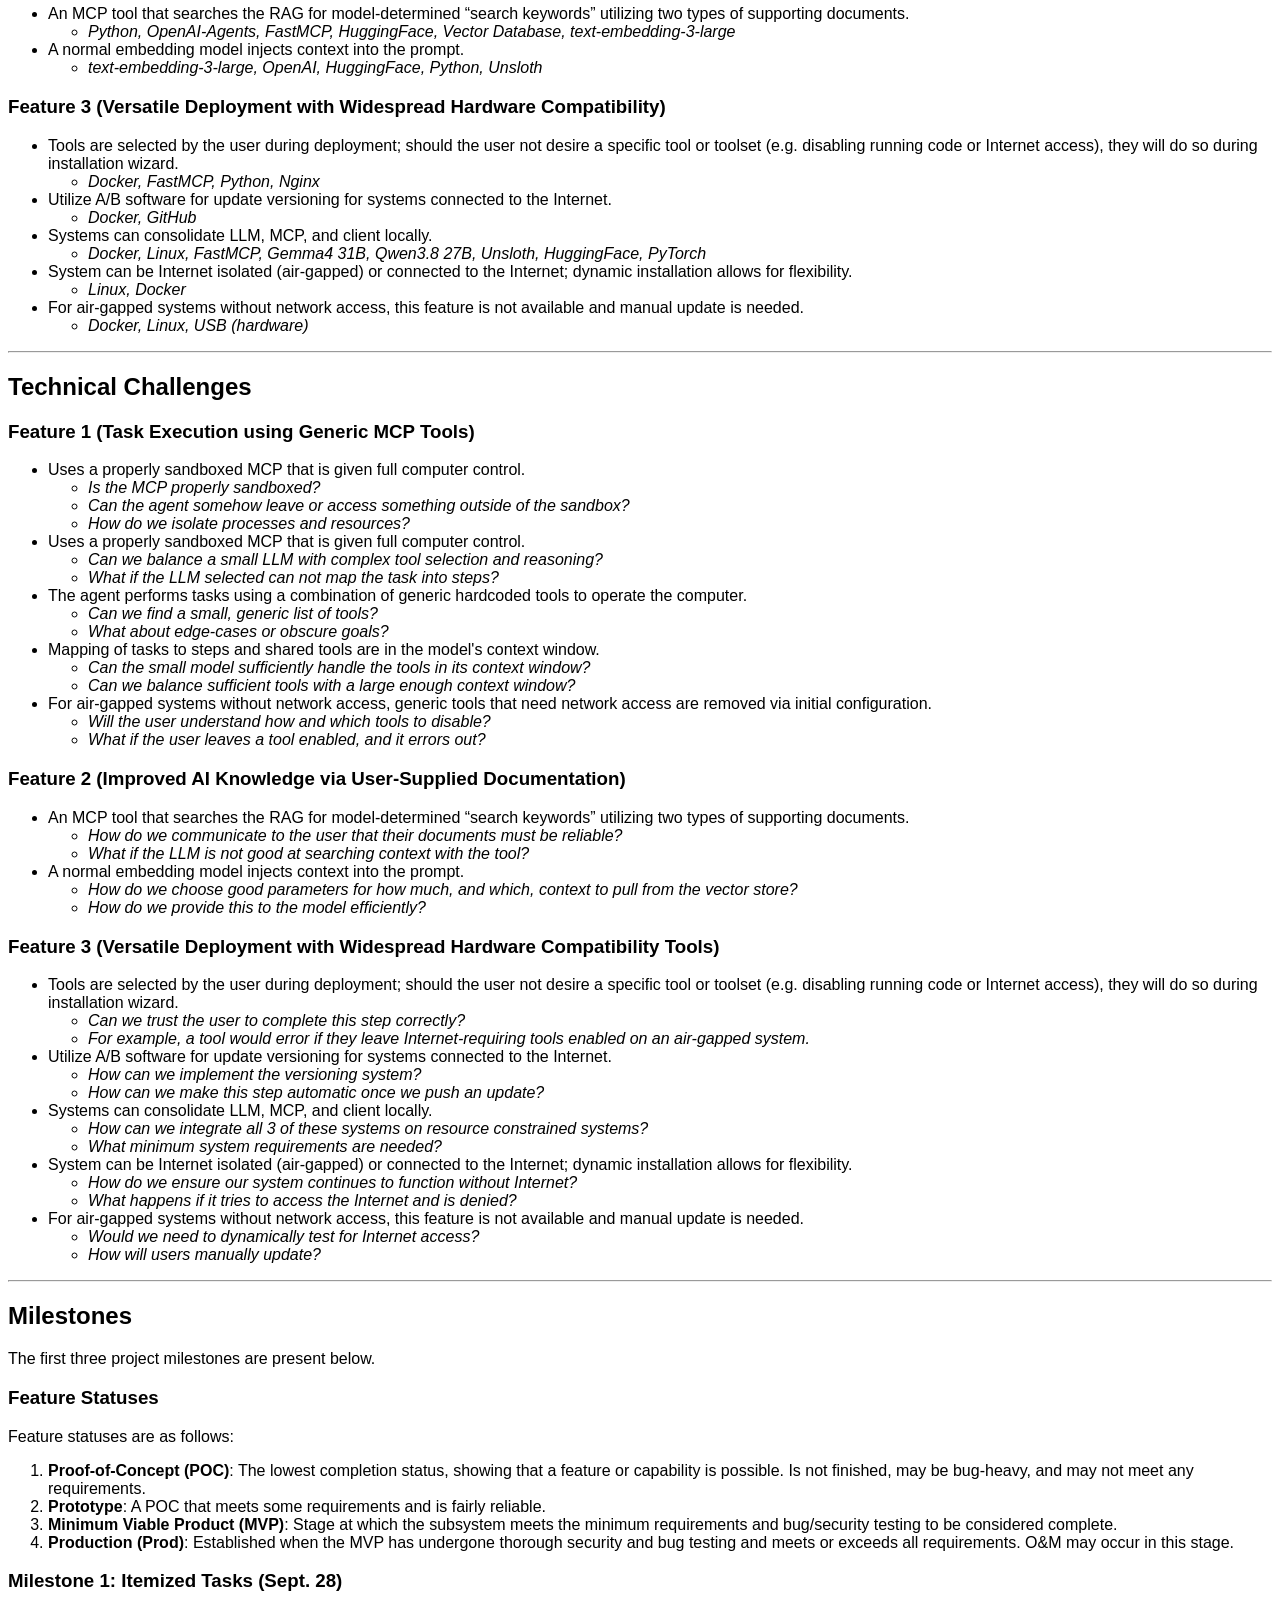
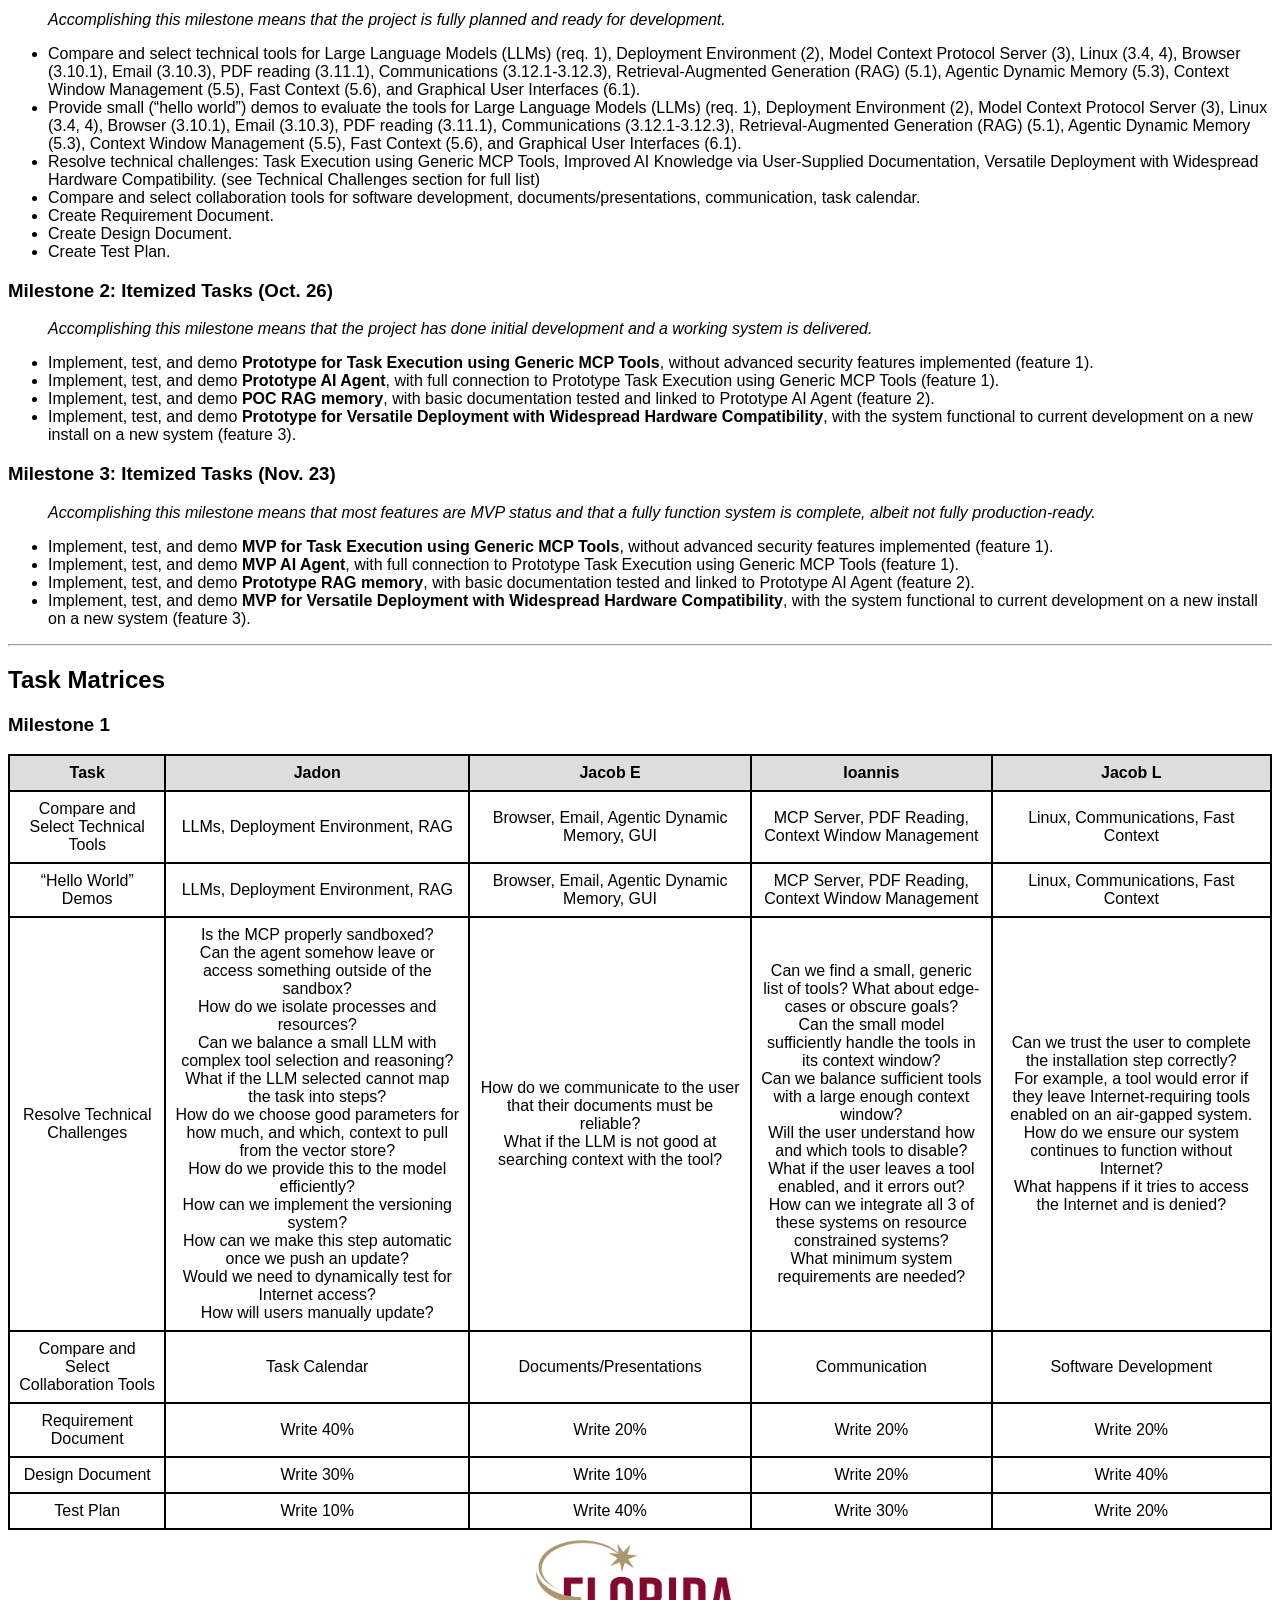
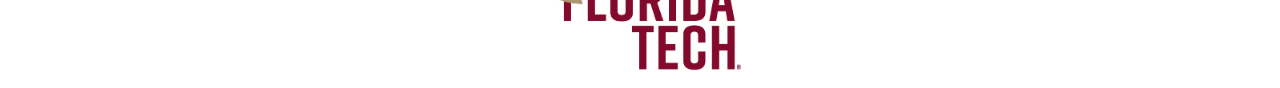
<file: website/project_plan.html>
<html>
    <style>
        body {
            font-family: arial, sans-serif;
        }
        table {
            border-collapse: collapse;
        }
        td, th {
            border: 2px solid #000000;
            text-align: center;
            padding: 8px;
        }
        tr:first-child {
            background-color: #dddddd;
        }
        .florida-tech-logo {
            display: block;
            margin-left: auto;
            margin-right: auto;
        }
    </style>

    <title>Project Plan - AI Task Agent</title>
    <body>
        <h1 id="project-plan">Project Plan</h1>
        <a href="index.html">Main Page<br></a>
        <h2 id="goal-motivation">Goal and Motivation</h2>
        <p>In our everyday life, we frequently do repetitive actions on our computers, such as checking our email, managing calendars, and browsing the internet for the same websites over and over. These repetitive actions on computers have become essential to our everyday life, but the repetitive actions become time consuming. Even though that time can be better spent elsewhere, we are required to invest our time in them because of how essential they are to our jobs, social life, and communications. These repetitive tasks can be no longer a waste of your time by using our AI Task Agent to accomplish them.</p>
        <p>There are many sectors in our technological world that can be enhanced to provide more value. Currently, MCP servers are tuned to a single domain and preprogrammed tools. This only lets the server do specified actions for an entity, however as a result it becomes not very flexible at all. LLMs are also constrained by their cutoff window (memory) and tuned for general versatility. This constrained cutoff window is sometimes too large for a simple task and sometimes not enough for larger, more complex tasks. Since LLMs are tuned for general versatility, they struggle with specific actions as a side effect. Finally, a multitude of systems and APIs can lead to security concerns and vulnerabilities, risking data theft and loss. While some of these individual subproblems have been attempted in industry, they have not been solved altogether, where our solution to all of these technologies working together is our AI Task Agent.</p>
        
        <hr>

        <h2 id="approach">Approach</h2>
        <h3 id="feature-1-approach">Feature 1 (Task Execution using Generic MCP Tools)</h3>
        <blockquote><i>“The user can ask the agent to perform a variety of tasks that operate the computer itself via flexible generic tools (instead of less flexible, larger tools).”</i></blockquote>
        <p>The user can interact with an AI agent, which has access to a properly sandboxed MCP that is given full control of a virtual machine. The agent maps a task into multiple steps, which are determined by the model. The agent can then perform tasks using a combination of generic, hardcoded tools to operate the computer. For example, the user can ask the agent to search the Internet, write and run code, and interact with websites. Additionally, the user can configure the system to run air-gapped (without network access), and the agent will continue to complete tasks.</p>
        <h3 id="feature-2-approach">Feature 2 (Improved AI Knowledge via User-Supplied Documentation)</h3>
        <blockquote><i>“The user can improve agent memory and knowledge by providing reliable documentation.”</i></blockquote>
        <p>The user can provide reliable and relevant documents to the model to improve performance and knowledge. Providing reliable documentation allows information curated by the user to be injected to the agent, which can include internal or non-public docs. The user provided documentation is intelligently provided to the model, adding context relevant to the user's request.</p>
        <h3 id="feature-3-approach">Feature 3 (Versatile Deployment with Widespread Hardware Compatibility)</h3>
        <blockquote><i>"The user can have up-to-date software with dynamic update of a system that has network access, or remain offline for security reasons.”</i></blockquote>
        <p>The user can configure the deployment for various custom environments. Additionally, the user can select specific tools during deployment and disallow undesired tools, such as running code or Internet access. The user can utilize an installation wizard to easily download the system, which consolidates LLM, MCP, and the client locally. The user can choose an air-gapped or Internet-connected version of the system, and for Internet-facing systems, the user can receive automatic updates. For air-gapped configurations, installation is static and will not automatically update.</p>
        
        <hr>

        <h2 id="novel-features">Novel Features/Functionalities</h2>
        <p>Some systems that can perform some computer operations currently exist, such as OpenClaw. These systems quickly expose an agent, give it tools, and allow it to work.</p>
        <p>Our system is a complete, deployable computer-control platform that can safely operate in multiple, secure environments. A major advantage of this system is that everything is local and tuned for specific use cases, and can be tested by the Coast Guard Aux.</p>
        <p>This architecture also enforces (not encourages) security. The AI's computer is isolated and sandboxed by default. A strict ingress/egress component is included, but does not allow the agent to interact with the host computer.</p>
        <p>Additionally, the project supports multiple deployment types, allowing the ATA system to be supported on an enterprise-grade scale.</p>
        <p>A unique feature of the system is agent memory as an explicit subsystem. Current systems such as OpenClaw typically only expose RAG, while our system will include a robust memory management system that allows for dynamic content storage.</p>
        <p>Finally, the most novel/unique technical contribution is a “generic MCP.” Most MCP servers are domain-specific (e.g. GitHub MCP, Browser MCP, Database MCP, etc.). Our MCP is general enough to support operating system controls, and expose the computer itself.</p>
        
        <hr>

        <h2 id="algorithms-tools">Algorithms and Tools</h2>
        <h3 id="feature-1-tools">Feature 1 (Task Execution using Generic MCP Tools)</h3>
        <ul>
            <li>Uses a properly sandboxed MCP that is given full computer control.</li>
            <ul>
                <li><i>Python, FastMCP, Uvicorn, Linux, Docker</i></li>
            </ul>
            <li>The agent maps a task into multiple steps.</li>
            <ul>
                <li><i>Gemma4 31B, Qwen3.8 27B, Transformers, PyTorch, OpenAI-Agents, Unsloth</i></li>
            </ul>
            <li>The agent performs tasks using a combination of generic, hardcoded tools to operate the computer.</li>
            <ul>
                <li><i>Python, FastMCP, Linux, PyAutoGUI, Computer-control libraries/tools</i></li>
            </ul>
            <li>Mapping of tasks to steps and shared tools is in the model's context window.</li>
            <ul>
                <li><i>Gemma4 31B, Qwen3.8 27B, Transformers, OpenAI-Agents, Unsloth</i></li>
            </ul>
            <li>For air-gapped systems without network access, generic tools that need network access are removed via initial configuration.</li>
            <ul>
                <li><i>Python, FastMCP, Linux, Docker</i></li>
            </ul>
        </ul>
        <h3 id="feature-2-tools">Feature 2 (Improved AI Knowledge via User-Supplied Documentation)</h3>
        <ul> 
            <li>An MCP tool that searches the RAG for model-determined “search keywords” utilizing two types of supporting documents.</li>
            <ul>
                <li><i>Python, OpenAI-Agents, FastMCP, HuggingFace, Vector Database, text-embedding-3-large</i></li>
            </ul>
            <li>A normal embedding model injects context into the prompt.</li>
            <ul>
                <li><i>text-embedding-3-large, OpenAI, HuggingFace, Python, Unsloth</i></li>
            </ul>
        </ul>
        <h3 id="feature-3-tools">Feature 3 (Versatile Deployment with Widespread Hardware Compatibility)</h3>
        <ul>
            <li>Tools are selected by the user during deployment; should the user not desire a specific tool or toolset (e.g. disabling running code or Internet access), they will do so during installation wizard.</li>
            <ul>
                <li><i>Docker, FastMCP, Python, Nginx</i></li>
            </ul>
            <li>Utilize A/B software for update versioning for systems connected to the Internet.</li>
            <ul>
                <li><i>Docker, GitHub</i></li>
            </ul>
            <li>Systems can consolidate LLM, MCP, and client locally.</li>
            <ul>
                <li><i>Docker, Linux, FastMCP, Gemma4 31B, Qwen3.8 27B, Unsloth, HuggingFace, PyTorch</i></li>
            </ul>
            <li>System can be Internet isolated (air-gapped) or connected to the Internet; dynamic installation allows for flexibility.</li>
            <ul>
                <li><i>Linux, Docker</i></li>
            </ul>
            <li>For air-gapped systems without network access, this feature is not available and manual update is needed.</li>
            <ul>
                <li><i>Docker, Linux, USB (hardware)</i></li>
            </ul>
        </ul>

        <hr>

        <h2 id="technical-challenges">Technical Challenges</h2>
        <h3 id="feature-1-challenges">Feature 1 (Task Execution using Generic MCP Tools)</h3>
        <ul>
            <li>Uses a properly sandboxed MCP that is given full computer control.</li>
            <ul>
                <li><i>Is the MCP properly sandboxed?</i></li>
                <li><i>Can the agent somehow leave or access something outside of the sandbox?</i></li>
                <li><i>How do we isolate processes and resources?</i></li>
            </ul>
            <li>Uses a properly sandboxed MCP that is given full computer control.</li>
            <ul>
                <li><i>Can we balance a small LLM with complex tool selection and reasoning?</i></li>
                <li><i>What if the LLM selected can not map the task into steps?</i></li>
            </ul>
            <li>The agent performs tasks using a combination of generic hardcoded tools to operate the computer.</li>
            <ul>
                <li><i>Can we find a small, generic list of tools?</i></li>
                <li><i>What about edge-cases or obscure goals?</i></li>
            </ul>
            <li>Mapping of tasks to steps and shared tools are in the model's context window.</li>
            <ul>
                <li><i>Can the small model sufficiently handle the tools in its context window?</i></li>
                <li><i>Can we balance sufficient tools with a large enough context window?</i></li>
            </ul>
            <li>For air-gapped systems without network access, generic tools that need network access are removed via initial configuration.</li>
            <ul>
                <li><i>Will the user understand how and which tools to disable?</i></li>
                <li><i>What if the user leaves a tool enabled, and it errors out?</i></li>
            </ul>
        </ul>
        <h3 id="feature-2-challenges">Feature 2 (Improved AI Knowledge via User-Supplied Documentation)</h3>
        <ul>
            <li>An MCP tool that searches the RAG for model-determined “search keywords” utilizing two types of supporting documents.</li>
            <ul>
                <li><i>How do we communicate to the user that their documents must be reliable?</i></li>
                <li><i>What if the LLM is not good at searching context with the tool?</i></li>
            </ul>
            
            <li>A normal embedding model injects context into the prompt.</li>
            <ul>
                <li><i>How do we choose good parameters for how much, and which, context to pull from the vector store?</i></li>
                <li><i>How do we provide this to the model efficiently?</i></li>
            </ul>
        </ul>
        <h3 id="feature-3-challenges">Feature 3 (Versatile Deployment with Widespread Hardware Compatibility Tools)</h3>
        <ul>
            <li>Tools are selected by the user during deployment; should the user not desire a specific tool or toolset (e.g. disabling running code or Internet access), they will do so during installation wizard.</li>
            <ul>
                <li><i>Can we trust the user to complete this step correctly?</i></li>
                <li><i>For example, a tool would error if they leave Internet-requiring tools enabled on an air-gapped system.</i></li>
            </ul>
            <li>Utilize A/B software for update versioning for systems connected to the Internet. </li>
            <ul>
                <li><i>How can we implement the versioning system?</i></li>
                <li><i>How can we make this step automatic once we push an update?</i></li>
            </ul>
            <li>Systems can consolidate LLM, MCP, and client locally.</li>
            <ul>
                <li><i>How can we integrate all 3 of these systems on resource constrained systems?</i></li>
                <li><i>What minimum system requirements are needed?</i></li>
            </ul>
            <li>System can be Internet isolated (air-gapped) or connected to the Internet; dynamic installation allows for flexibility.</li>
            <ul>
                <li><i>How do we ensure our system continues to function without Internet?</i></li>
                <li><i>What happens if it tries to access the Internet and is denied?</i></li>
            </ul>
            <li>For air-gapped systems without network access, this feature is not available and manual update is needed.</li>
            <ul>
                <li><i>Would we need to dynamically test for Internet access?</i></li>
                <li><i>How will users manually update?</i></li>
            </ul>
        </ul>

        <hr>

        <h2 id="milestones">Milestones</h2>
        <p>The first three project milestones are present below.</p>
        <h3 id="milestones-status">Feature Statuses</h3>
        <p>Feature statuses are as follows:</p>
        <ol>
            <li><b>Proof-of-Concept (POC)</b>: The lowest completion status, showing that a feature or capability is possible. Is not finished, may be bug-heavy, and may not meet any requirements.</li>
            <li><b>Prototype</b>: A POC that meets some requirements and is fairly reliable.</li>
            <li><b>Minimum Viable Product (MVP)</b>: Stage at which the subsystem meets the minimum requirements and bug/security testing to be considered complete.</li>
            <li><b>Production (Prod)</b>: Established when the MVP has undergone thorough security and bug testing and meets or exceeds all requirements. O&M may occur in this stage.</li>
        </ol>

        <h3 id="milestone-1">Milestone 1: Itemized Tasks (Sept. 28)</h3>
        <p><blockquote><i>Accomplishing this milestone means that the project is fully planned and ready for development.</i></blockquote></p>
        <ul>
            <li>Compare and select technical tools for Large Language Models (LLMs) (req. 1), Deployment Environment (2), Model Context Protocol Server (3), Linux (3.4, 4), Browser (3.10.1), Email (3.10.3), PDF reading (3.11.1), Communications (3.12.1-3.12.3), Retrieval-Augmented Generation (RAG) (5.1), Agentic Dynamic Memory (5.3), Context Window Management (5.5), Fast Context (5.6), and Graphical User Interfaces (6.1).</li>
            <li>Provide small (“hello world”) demos to evaluate the tools for Large Language Models (LLMs) (req. 1), Deployment Environment (2), Model Context Protocol Server (3), Linux (3.4, 4), Browser (3.10.1), Email (3.10.3), PDF reading (3.11.1), Communications (3.12.1-3.12.3), Retrieval-Augmented Generation (RAG) (5.1), Agentic Dynamic Memory (5.3), Context Window Management (5.5), Fast Context (5.6), and Graphical User Interfaces (6.1).</li>
            <li>Resolve technical challenges: Task Execution using Generic MCP Tools, Improved AI Knowledge via User-Supplied Documentation, Versatile Deployment with Widespread Hardware Compatibility. (see Technical Challenges section for full list)</li>
            <li>Compare and select collaboration tools for software development, documents/presentations, communication, task calendar.</li>
            <li>Create Requirement Document.</li>
            <li>Create Design Document.</li>
            <li>Create Test Plan.</li>
        </ul>
        <h3 id="milestone-2">Milestone 2: Itemized Tasks (Oct. 26)</h3>
        <p><blockquote><i>Accomplishing this milestone means that the project has done initial development and a working system is delivered.</i></blockquote></p>
        <ul>
            <li>Implement, test, and demo <b>Prototype for Task Execution using Generic MCP Tools</b>, without advanced security features implemented (feature 1).</li>
            <li>Implement, test, and demo <b>Prototype AI Agent</b>, with full connection to Prototype Task Execution using Generic MCP Tools (feature 1).</li>
            <li>Implement, test, and demo <b>POC RAG memory</b>, with basic documentation tested and linked to Prototype AI Agent (feature 2).</li>
            <li>Implement, test, and demo <b>Prototype for Versatile Deployment with Widespread Hardware Compatibility</b>, with the system functional to current development on a new install on a new system (feature 3).</li>
        </ul>
        <h3 id="milestone-3">Milestone 3: Itemized Tasks (Nov. 23)</h3>
        <p><blockquote><i>Accomplishing this milestone means that most features are MVP status and that a fully function system is complete, albeit not fully production-ready.</i></blockquote></p>
        <ul>
            <li>Implement, test, and demo <b>MVP for Task Execution using Generic MCP Tools</b>, without advanced security features implemented (feature 1).</li>
            <li>Implement, test, and demo <b>MVP AI Agent</b>, with full connection to Prototype Task Execution using Generic MCP Tools (feature 1).</li>
            <li>Implement, test, and demo <b>Prototype RAG memory</b>, with basic documentation tested and linked to Prototype AI Agent (feature 2).</li>
            <li>Implement, test, and demo <b>MVP for Versatile Deployment with Widespread Hardware Compatibility</b>, with the system functional to current development on a new install on a new system (feature 3).</li>
        </ul>
        
        <hr>

        <h2 id="task-matrices">Task Matrices</h2>
        <h3 id="task-matrix-milestone-1">Milestone 1</h3>
        <table>
            <tr>
                <th>Task</th>
                <th>Jadon</th>
                <th>Jacob E</th>
                <th>Ioannis</th>
                <th>Jacob L</th>
            </tr>
            <tr>
                <td>Compare and Select Technical Tools</td>
                <td>LLMs, Deployment Environment, RAG</td>
                <td>Browser, Email, Agentic Dynamic Memory, GUI</td>
                <td>MCP Server, PDF Reading, Context Window Management</td>
                <td>Linux, Communications, Fast Context</td>
            </tr>
            <tr>
                <td>“Hello World” Demos</td>
                <td>LLMs, Deployment Environment, RAG</td>
                <td>Browser, Email, Agentic Dynamic Memory, GUI</td>
                <td>MCP Server, PDF Reading, Context Window Management</td>
                <td>Linux, Communications, Fast Context</td>
            </tr>
            <tr>
                <td>Resolve Technical Challenges</td>
                <td>Is the MCP properly sandboxed?<br>Can the agent somehow leave or access something outside of the sandbox?<br>How do we isolate processes and resources?<br>Can we balance a small LLM with complex tool selection and reasoning? What if the LLM selected cannot map the task into steps?<br>How do we choose good parameters for how much, and which, context to pull from the vector store?<br>How do we provide this to the model efficiently?<br>How can we implement the versioning system?<br>How can we make this step automatic once we push an update?<br>Would we need to dynamically test for Internet access?<br>How will users manually update?</td>
                <td>How do we communicate to the user that their documents must be reliable?<br>What if the LLM is not good at searching context with the tool?</td>
                <td>Can we find a small, generic list of tools? What about edge-cases or obscure goals?<br>Can the small model sufficiently handle the tools in its context window?<br>Can we balance sufficient tools with a large enough context window?<br>Will the user understand how and which tools to disable?<br>What if the user leaves a tool enabled, and it errors out?<br>How can we integrate all 3 of these systems on resource constrained systems?<br>What minimum system requirements are needed?</td>
                <td>Can we trust the user to complete the installation step correctly?<br>For example, a tool would error if they leave Internet-requiring tools enabled on an air-gapped system.<br>How do we ensure our system continues to function without Internet?<br>What happens if it tries to access the Internet and is denied?</td>
            </tr>
            <tr>
                <td>Compare and Select Collaboration Tools</td>
                <td>Task Calendar</td>
                <td>Documents/Presentations</td>
                <td>Communication</td>
                <td>Software Development</td>
            </tr>
            <tr>
                <td>Requirement Document</td>
                <td>Write 40%</td>
                <td>Write 20%</td>
                <td>Write 20%</td>
                <td>Write 20%</td>
            </tr>
            <tr>
                <td>Design Document</td>
                <td>Write 30%</td>
                <td>Write 10%</td>
                <td>Write 20%</td>
                <td>Write 40%</td>
            </tr>
            <tr>
                <td>Test Plan</td>
                <td>Write 10%</td>
                <td>Write 40%</td>
                <td>Write 30%</td>
                <td>Write 20%</td>
            </tr>
        </table>
        <img src="assets/images/1-hrpreview.png" alt="Florida Tech Primary Logo" width="226" height="150" class="florida-tech-logo">
    </body>
</html>
</file>
